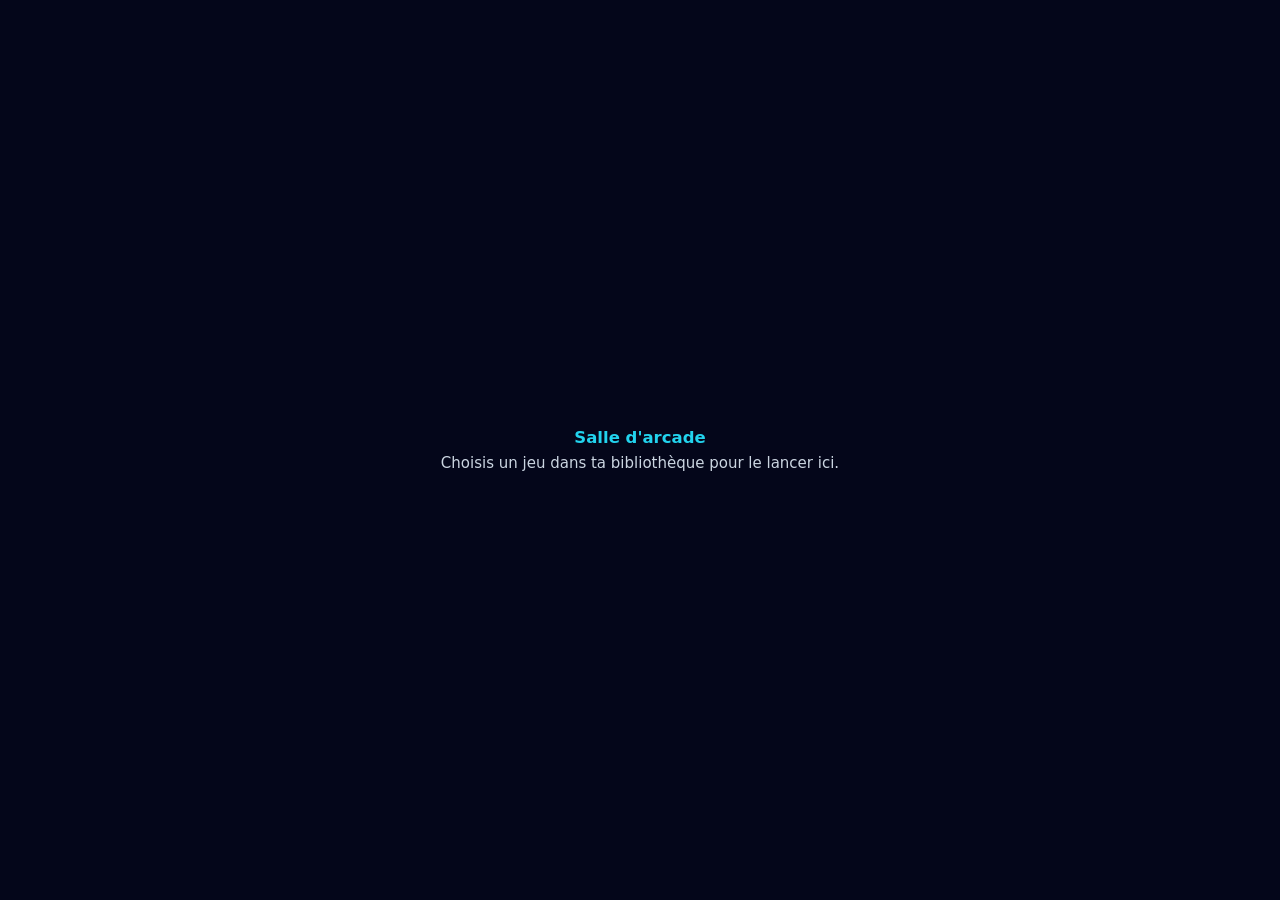
<file: emulator.html>
<!doctype html>
<html lang="fr">
  <head>
    <meta charset="utf-8" />
    <meta name="viewport" content="width=device-width, initial-scale=1, viewport-fit=cover, user-scalable=no" />
    <meta name="referrer" content="no-referrer" />
    <title>Émulateur</title>
    <style>
      html, body { margin: 0; height: 100%; background: #04061a; color: #cbd5e1; font: 15px/1.4 system-ui, sans-serif; overflow: hidden; }
      #game { width: 100%; height: 100%; }
      #msg { position: fixed; inset: 0; display: grid; place-items: center; text-align: center; padding: 20px; pointer-events: none; }
      #msg b { display: block; font-size: 1.1rem; margin-bottom: 4px; color: #22d3ee; }
    </style>
  </head>
  <body>
    <div id="msg"><div><b>Salle d'arcade</b>Choisis un jeu dans ta bibliothèque pour le lancer ici.</div></div>
    <div id="game"></div>
    <script>
      /*
       * Lecteur d'émulateur isolé (EmulatorJS). Il vit sur un autre site que SolunIA Network : le code de l'émulateur
       * ne peut donc jamais toucher aux données de l'application. La ROM n'est PAS envoyée sur un serveur : elle arrive
       * par un message direct du navigateur (postMessage) ou, pour un test, par ?rom=<adresse>&core=<console>.
       */
      var CDN = "https://cdn.emulatorjs.org/stable/data/";
      var started = false;
      var msg = document.getElementById("msg");
      function okOrigin(o) {
        try {
          var u = new URL(o);
          return (
            u.hostname === "solunia-network.lovable.app" ||
            /(^|\.)lovable\.app$/.test(u.hostname) ||
            u.hostname === "localhost" ||
            u.hostname === "127.0.0.1" ||
            u.hostname === "ladrop974.github.io"
          );
        } catch (e) {
          return false;
        }
      }
      function say(t) {
        msg.innerHTML = "<div><b>" + t.title + "</b>" + (t.text || "") + "</div>";
        msg.style.display = "grid";
      }
      function start(bytes, name, core, file) {
        if (started) return;
        started = true;
        msg.style.display = "none";
        var fname = file || name || "jeu";
        window.EJS_player = "#game";
        window.EJS_core = core;
        window.EJS_gameUrl = new File([bytes], fname);
        window.EJS_gameName = (name || fname).replace(/\.[^.]+$/, "");
        window.EJS_pathtodata = CDN;
        window.EJS_startOnLoaded = true;
        window.EJS_color = "#22d3ee";
        window.EJS_backgroundColor = "#04061a";
        var s = document.createElement("script");
        s.src = CDN + "loader.js";
        s.onerror = function () {
          started = false;
          say({ title: "Émulateur indisponible", text: "Impossible de charger le moteur d'émulation. Vérifie ta connexion." });
        };
        document.body.appendChild(s);
      }
      window.addEventListener("message", function (e) {
        if (!okOrigin(e.origin)) return;
        var d = e.data;
        if (d && d.type === "rom" && d.bytes && typeof d.core === "string" && /^[A-Za-z0-9]{2,12}$/.test(d.core)) start(d.bytes, String(d.name || "jeu"), d.core, /^[\w .()\-\[\]]{1,120}$/.test(String(d.file || "")) ? String(d.file) : "");
      });
      var q = new URLSearchParams(location.search);
      if (q.get("rom") && q.get("core")) {
        say({ title: "Chargement…" });
        fetch(q.get("rom"))
          .then(function (r) {
            if (!r.ok) throw new Error("HTTP " + r.status);
            return r.arrayBuffer();
          })
          .then(function (b) {
            var fn = decodeURIComponent(q.get("rom").split("/").pop().split("?")[0]);
            start(b, fn, q.get("core"), fn);
          })
          .catch(function () {
            say({ title: "Jeu introuvable", text: "Le fichier n'a pas pu être chargé." });
          });
      } else if (window.parent !== window) {
        window.parent.postMessage({ type: "ready" }, "*");
      }
    </script>
  </body>
</html>
</file>
